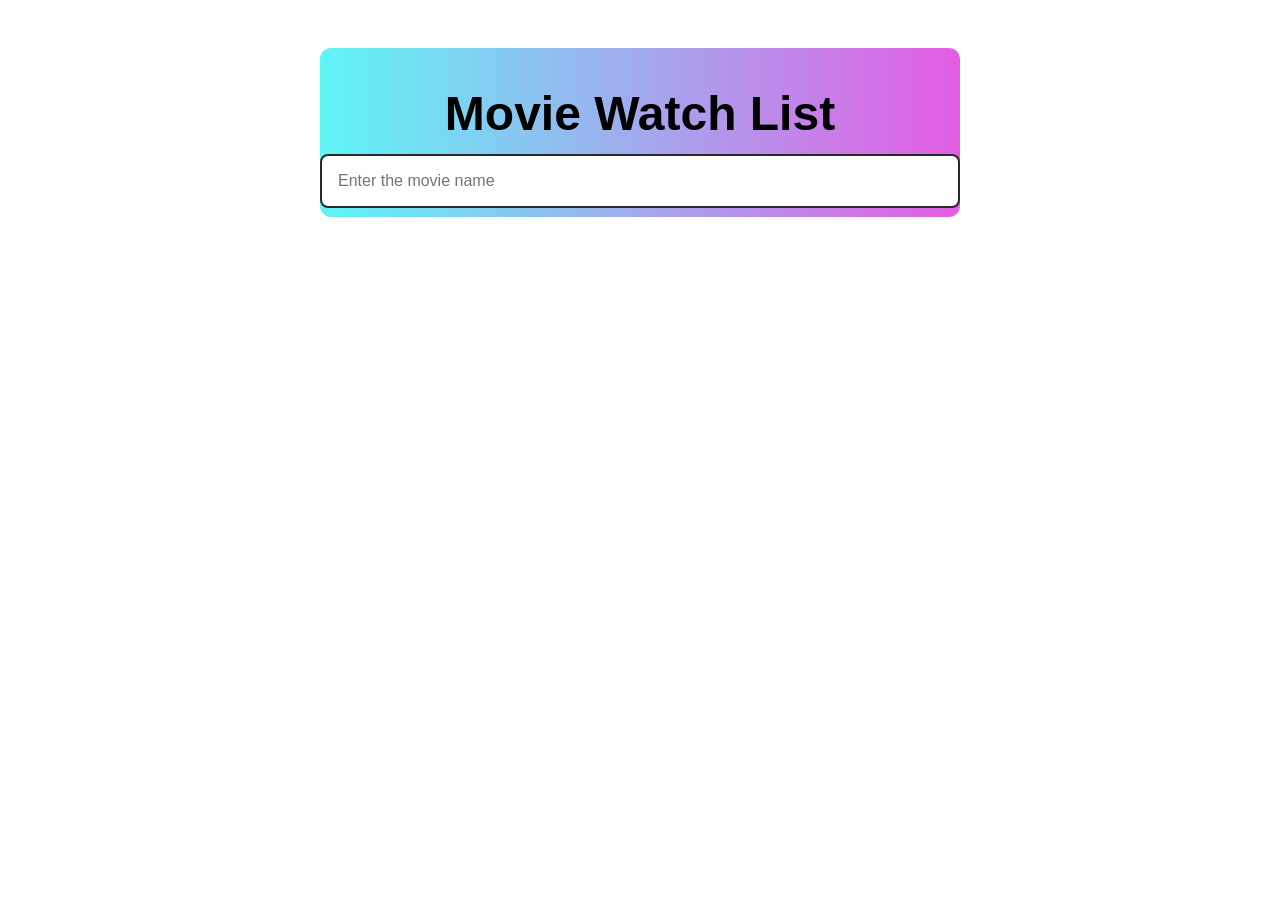
<file: block-BRaaaa/code/index.html>
<!DOCTYPE html>
<html lang="en">
  <head>
    <meta charset="UTF-8" />
    <meta name="viewport" content="width=device-width, initial-scale=1.0" />
    <title>Movie Watch List</title>
    <link
      href="https://fonts.googleapis.com/css2?family=Staatliches&display=swap"
      rel="stylesheet"
    />
    <link rel="stylesheet" href="./style.css" />
  </head>
  <body>
    <main class="container">
      <form class="">
        <h1>Movie Watch List</h1>
        <input type="text"id="movieList" name="movie" placeholder="Enter the movie name"/>
      </form>
      <div class="display"></div>
    </main>
    <script src="./script.js"></script>
  </body>
</html>
</file>
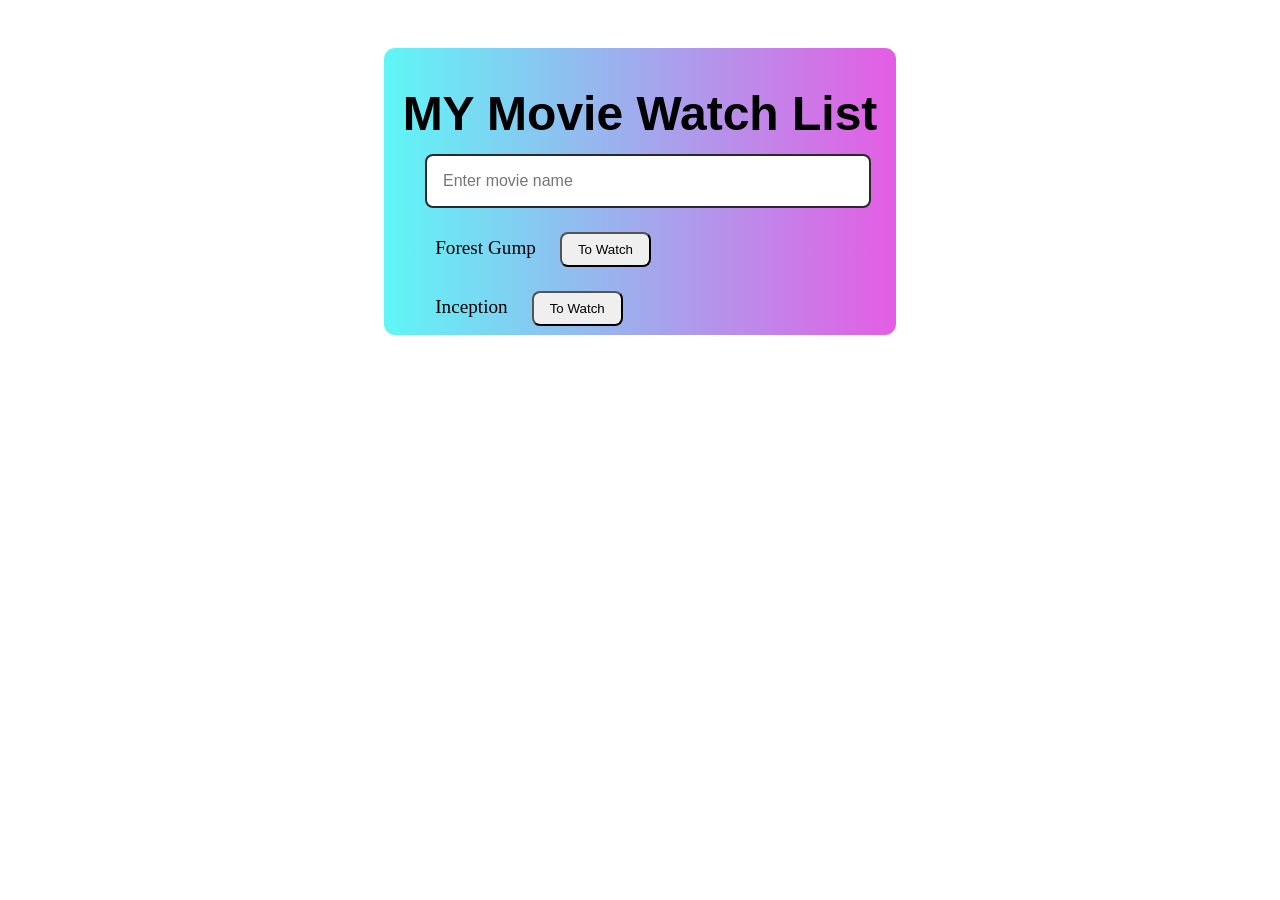
<file: block-BRaaac/code/index.html>
<!DOCTYPE html>
<html lang="en">
  <head>
    <meta charset="UTF-8" />
    <meta http-equiv="X-UA-Compatible" content="IE=edge" />
    <meta name="viewport" content="width=device-width, initial-scale=1.0" />
    <link rel="stylesheet" href="./style.css">
    <title>Movie Watch List</title>
  </head>
  <body>
    <div class="container bg">
      <h1>MY Movie Watch List</h1>
      <input
        type="text"
        name="movie"
        id="movie"
        placeholder="Enter movie name"
        class="input"
      />
      <ul class="movies_list"></ul>
    </div>

    <script src="./script.js"></script>
  </body>
</html>
</file>
<file: block-BRaaaa/code/style.css>
html,
body,
div,
span,
applet,
object,
iframe,
h1,
h2,
h3,
h4,
h5,
h6,
p,
blockquote,
pre,
a,
abbr,
acronym,
address,
big,
cite,
code,
del,
dfn,
em,
img,
ins,
kbd,
q,
s,
samp,
small,
strike,
strong,
sub,
sup,
tt,
var,
b,
u,
i,
center,
dl,
dt,
dd,
ol,
ul,
li,
fieldset,
form,
label,
legend,
table,
caption,
tbody,
tfoot,
thead,
tr,
th,
td,
article,
aside,
canvas,
details,
embed,
figure,
figcaption,
footer,
header,
hgroup,
menu,
nav,
output,
ruby,
section,
summary,
time,
mark,
audio,
video {
  margin: 0;
  padding: 0;
  border: 0;
  font-size: 100%;
  font: inherit;
  vertical-align: baseline;
}

/* HTML5 display-role reset for older browsers */
article,
aside,
details,
figcaption,
figure,
footer,
header,
hgroup,
menu,
nav,
section {
  display: block;
}
body {
  line-height: 1;
}
ol,
ul {
  list-style: none;
}
blockquote,
q {
  quotes: none;
}
blockquote:before,
blockquote:after,
q:before,
q:after {
  content: '';
  content: none;
}
table {
  border-collapse: collapse;
  border-spacing: 0;
}
/* custum css*/
*,
*::after,
*::before {
  box-sizing: border-box;
}
.container {
  width: 50%;
  margin: 0 auto;
  margin-top: 3rem;
  border-radius: 0.7rem;
  padding: 0.6rem 0;
  background: linear-gradient(to right, rgb(95, 246, 246), rgb(228, 93, 228));
}
h1 {
  font-weight: 900;
  font-family: 'Franklin Gothic Medium', 'Arial Narrow', Arial, sans-serif;
  text-align: center;
  font-size: 3rem;
  padding-top: 2rem;
}
input[type='text'] {
  padding: 1rem 1rem;
  border: none;
  border: 2px solid rgba(19, 18, 18, 0.9);
  width: 100%;
  /* text-align: center; */
  margin: 0 auto;
  font-size: 1rem;
  border-radius: 0.5rem;
  color: black;
  background-color: white;
  margin-top: 1rem;
  /* margin-bottom: 1rem; */
}
.insideDisplay {
  display: flex;
  margin-top: 2rem;
}

.checkbox:checked ~ .movieName {
  text-decoration: line-through;
}
</file>
<file: block-BRaaac/code/style.css>
/* http://meyerweb.com/eric/tools/css/reset/ 
   v2.0 | 20110126
   License: none (public domain)
*/

html,
body,
div,
span,
applet,
object,
iframe,
h1,
h2,
h3,
h4,
h5,
h6,
p,
blockquote,
pre,
a,
abbr,
acronym,
address,
big,
cite,
code,
del,
dfn,
em,
img,
ins,
kbd,
q,
s,
samp,
small,
strike,
strong,
sub,
sup,
tt,
var,
b,
u,
i,
center,
dl,
dt,
dd,
ol,
ul,
li,
fieldset,
form,
label,
legend,
table,
caption,
tbody,
tfoot,
thead,
tr,
th,
td,
article,
aside,
canvas,
details,
embed,
figure,
figcaption,
footer,
header,
hgroup,
menu,
nav,
output,
ruby,
section,
summary,
time,
mark,
audio,
video {
  margin: 0;
  padding: 0;
  border: 0;
  font-size: 100%;
  font: inherit;
  vertical-align: baseline;
}
/* HTML5 display-role reset for older browsers */
article,
aside,
details,
figcaption,
figure,
footer,
header,
hgroup,
menu,
nav,
section {
  display: block;
}
body {
  line-height: 1;
}
ol,
ul {
  list-style: none;
}
blockquote,
q {
  quotes: none;
}
blockquote:before,
blockquote:after,
q:before,
q:after {
  content: '';
  content: none;
}
table {
  border-collapse: collapse;
  border-spacing: 0;
}

/* Custom Styling */
.container {
  width: 40%;
  margin: 0 auto;
  margin-top: 3rem;
  border-radius: 0.7rem;
  padding: 0.6rem 0;
  background: linear-gradient(to right, rgb(95, 246, 246), rgb(228, 93, 228));
}

h1 {
  font-weight: 900;
  font-family: 'Franklin Gothic Medium', 'Arial Narrow', Arial, sans-serif;
  text-align: center;
  font-size: 3rem;
  padding-top: 2rem;
}

.input {
  padding: 1rem 1rem;
  border: none;
  border: 2px solid rgba(19, 18, 18, 0.9);
  width: 80%;
  margin: 0 auto;
  font-size: 1rem;
  border-radius: 0.5rem;
  color: black;
  background-color: white;
  margin-top: 1rem;
  margin-left: 8%;
}
li {
  font-size: 1.2rem;
  padding-right: 1rem;
  margin-top: 1.5rem;
  margin-left: 10%;
}
button {
  padding: 0.5rem 1rem;
  margin-left: 1.5rem;
  border-radius: 0.5rem;
}
</file>
